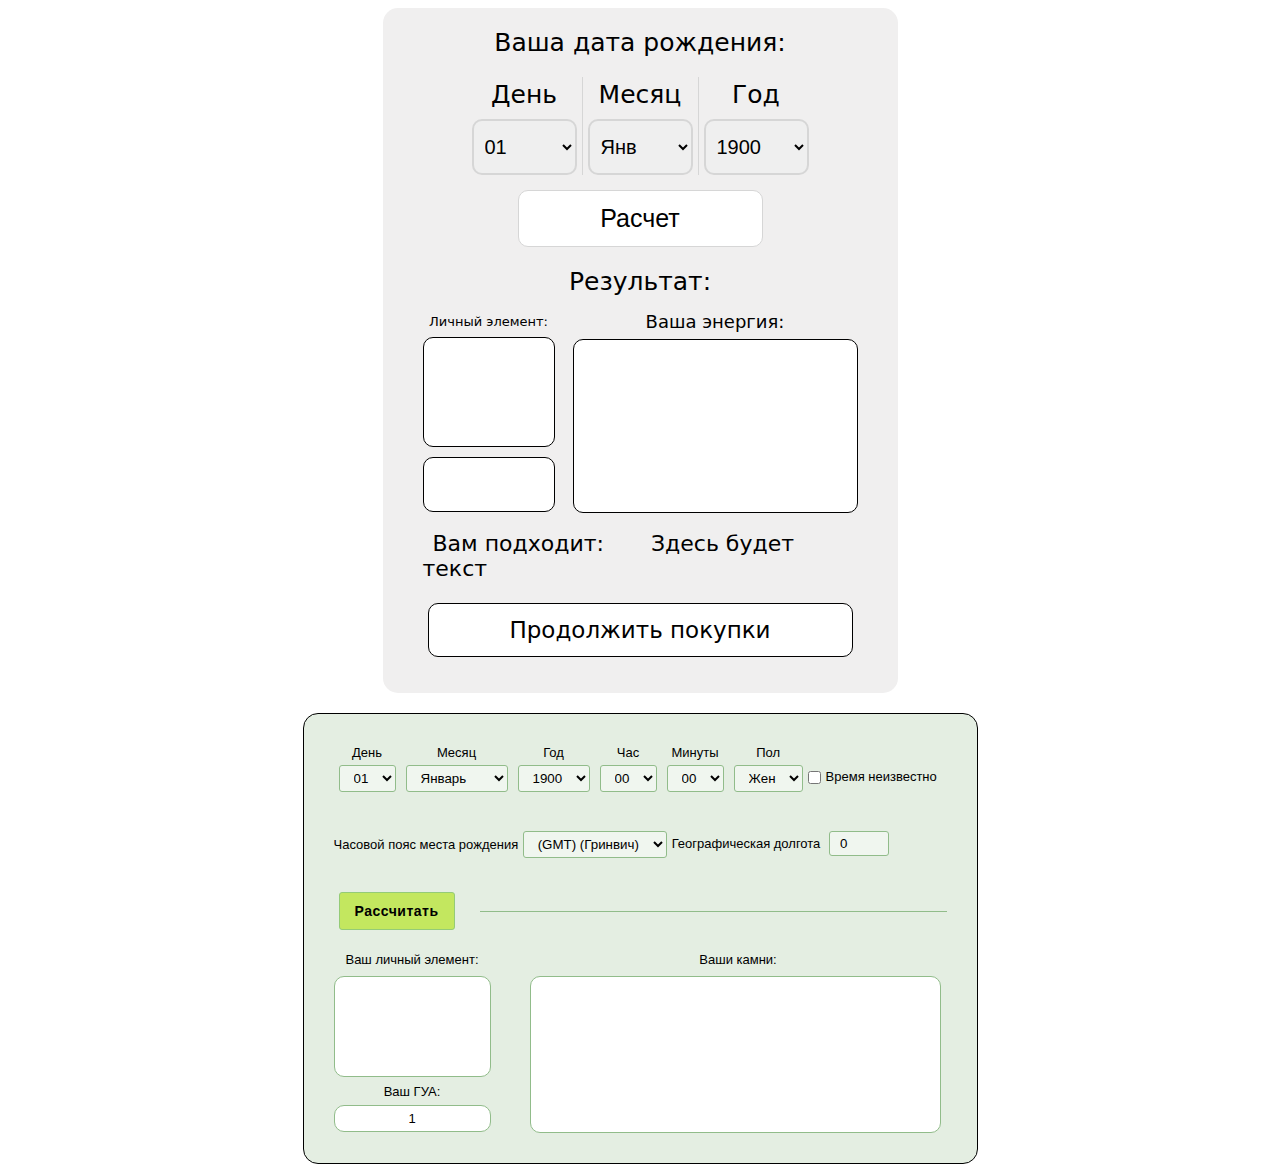
<file: index.html>
<!DOCTYPE html>
<html lang="ru">

<head>
    <meta charset="UTF-8">
    <meta name="viewport" content="width=device-width, initial-scale=1.0">
    <title>Calculator</title>
    <link rel="stylesheet" href="./assets/style/calc(1.0).css">
    <link rel="stylesheet" href="./assets/style/calc(2.0).css">
</head>

<body>
    <div class="first-calc">
        <div class="calc" style="">
            <form class="calc__form" >
                <div class="calc__figs calc__figs-birth" >
                    <span class="calc__figs-birth-item">Ваша дата рождения:</span>
                </div>

                <div class="calc-date__block">
    
                    <span class="calc-date_day calc-date__item" style="padding-right:5px; ">
                        <p class="calc-date_day__text calc-date__text">День</p>
                        <select class="calc-date_day__select calc-date__select" name="nyat">
                            <option selected="selected" value="1">01</option>
                            <option value="2">02</option>
                            <option value="3">03</option>
                            <option value="4">04</option>
                            <option value="5">05</option>
                            <option value="6">06</option>
                            <option value="7">07</option>
                            <option value="8">08</option>
                            <option value="9">09</option>
                            <option value="10">10</option>
                            <option value="11">11</option>
                            <option value="12">12</option>
                            <option value="13">13</option>
                            <option value="14">14</option>
                            <option value="15">15</option>
                            <option value="16">16</option>
                            <option value="17">17</option>
                            <option value="18">18</option>
                            <option value="19">19</option>
                            <option value="20">20</option>
                            <option value="21">21</option>
                            <option value="22">22</option>
                            <option value="23">23</option>
                            <option value="24">24</option>
                            <option value="25">25</option>
                            <option value="26">26</option>
                            <option value="27">27</option>
                            <option value="28">28</option>
                            <option value="29">29</option>
                            <option value="30">30</option>
                            <option value="31">31</option>
                        </select>
                    </span>
    
                    <span class="calc-date_month calc-date__item" style="padding: 0 5px;border-left: 1px solid  #d6d6d6;border-right: 1px solid  #d6d6d6; ">
                        <p class="calc-date_month__text calc-date__text">Месяц</p>
                        <select class="calc-date_month__select calc-date__select" name="nyuet">
                            <option selected="selected" value="1">Янв</option>
                            <option value="2">Фев</option>
                            <option value="3">Мар</option>
                            <option value="4">Апр</option>
                            <option value="5">Май</option>
                            <option value="6">Июн</option>
                            <option value="7">Июл</option>
                            <option value="8">Авг</option>
                            <option value="9">Сен</option>
                            <option value="10">Окт</option>
                            <option value="11">Ноя</option>
                            <option value="12">Дек</option>
                        </select>
                    </span>
    
                    <span class="calc-date_year calc-date__item" style="padding-left:5px;">
                        <p class="calc-date_year__text calc-date__text">Год</p>
                        <select class="calc-date_year__select calc-date__select" name="nnin" >
                            <option value="1900" selected="selected">1900</option>
                            <option value="1901">1901</option>
                            <option value="1902">1902</option>
                            <option value="1903">1903</option>
                            <option value="1904">1904</option>
                            <option value="1905">1905</option>
                            <option value="1906">1906</option>
                            <option value="1907">1907</option>
                            <option value="1908">1908</option>
                            <option value="1909">1909</option>
                            <option value="1910">1910</option>
                            <option value="1911">1911</option>
                            <option value="1912">1912</option>
                            <option value="1913">1913</option>
                            <option value="1914">1914</option>
                            <option value="1915">1915</option>
                            <option value="1916">1916</option>
                            <option value="1917">1917</option>
                            <option value="1918">1918</option>
                            <option value="1919">1919</option>
                            <option value="1920">1920</option>
                            <option value="1921">1921</option>
                            <option value="1922">1922</option>
                            <option value="1923">1923</option>
                            <option value="1924">1924</option>
                            <option value="1925">1925</option>
                            <option value="1926">1926</option>
                            <option value="1927">1927</option>
                            <option value="1928">1928</option>
                            <option value="1929">1929</option>
                            <option value="1930">1930</option>
                            <option value="1931">1931</option>
                            <option value="1932">1932</option>
                            <option value="1933">1933</option>
                            <option value="1934">1934</option>
                            <option value="1935">1935</option>
                            <option value="1936">1936</option>
                            <option value="1937">1937</option>
                            <option value="1938">1938</option>
                            <option value="1939">1939</option>
                            <option value="1940">1940</option>
                            <option value="1941">1941</option>
                            <option value="1942">1942</option>
                            <option value="1943">1943</option>
                            <option value="1944">1944</option>
                            <option value="1945">1945</option>
                            <option value="1946">1946</option>
                            <option value="1947">1947</option>
                            <option value="1948">1948</option>
                            <option value="1949">1949</option>
                            <option value="1950">1950</option>
                            <option value="1951">1951</option>
                            <option value="1952">1952</option>
                            <option value="1953">1953</option>
                            <option value="1954">1954</option>
                            <option value="1955">1955</option>
                            <option value="1956">1956</option>
                            <option value="1957">1957</option>
                            <option value="1958">1958</option>
                            <option value="1959">1959</option>
                            <option value="1960">1960</option>
                            <option value="1961">1961</option>
                            <option value="1962">1962</option>
                            <option value="1963">1963</option>
                            <option value="1964">1964</option>
                            <option value="1965">1965</option>
                            <option value="1966">1966</option>
                            <option value="1967">1967</option>
                            <option value="1968">1968</option>
                            <option value="1969">1969</option>
                            <option value="1970">1970</option>
                            <option value="1971">1971</option>
                            <option value="1972">1972</option>
                            <option value="1973">1973</option>
                            <option value="1974">1974</option>
                            <option value="1975">1975</option>
                            <option value="1976">1976</option>
                            <option value="1977">1977</option>
                            <option value="1978">1978</option>
                            <option value="1979">1979</option>
                            <option value="1980">1980</option>
                            <option value="1981">1981</option>
                            <option value="1982">1982</option>
                            <option value="1983">1983</option>
                            <option value="1984">1984</option>
                            <option value="1985">1985</option>
                            <option value="1986">1986</option>
                            <option value="1987">1987</option>
                            <option value="1988">1988</option>
                            <option value="1989">1989</option>
                            <option value="1990">1990</option>
                            <option value="1991">1991</option>
                            <option value="1992">1992</option>
                            <option value="1993">1993</option>
                            <option value="1994">1994</option>
                            <option value="1995">1995</option>
                            <option value="1996">1996</option>
                            <option value="1997">1997</option>
                            <option value="1998">1998</option>
                            <option value="1999">1999</option>
                            <option value="2000">2000</option>
                            <option value="2001">2001</option>
                            <option value="2002">2002</option>
                            <option value="2003">2003</option>
                            <option value="2004">2004</option>
                            <option value="2005">2005</option>
                            <option value="2006">2006</option>
                            <option value="2007">2007</option>
                            <option value="2008">2008</option>
                            <option value="2009">2009</option>
                            <option value="2010">2010</option>
                            <option value="2011">2011</option>
                            <option value="2012">2012</option>
                            <option value="2013">2013</option>
                            <option value="2014">2014</option>
                            <option value="2015">2015</option>
                            <option value="2016">2016</option>
                            <option value="2017">2017</option>
                            <option value="2018">2018</option>
                            <option value="2019">2019</option>
                            <option value="2020">2020</option>
                            <option value="2021">2021</option>
                            <option value="2022">2022</option>
                            <option value="2023">2023</option>
                            <option value="2024">2024</option>
                            <option value="2025">2025</option>
                            <option value="2026">2026</option>
                            <option value="2027">2027</option>
                            <option value="2028">2028</option>
                            <option value="2029">2029</option>
                            <option value="2030">2030</option>
                            <option value="2031">2031</option>
                            <option value="2032">2032</option>
                            <option value="2033">2033</option>
                            <option value="2034">2034</option>
                            <option value="2035">2035</option>
                            <option value="2036">2036</option>
                            <option value="2037">2037</option>
                            <option value="2038">2038</option>
                            <option value="2039">2039</option>
                            <option value="2040">2040</option>
                            <option value="2041">2041</option>
                            <option value="2042">2042</option>
                            <option value="2043">2043</option>
                            <option value="2044">2044</option>
                            <option value="2045">2045</option>
                            <option value="2046">2046</option>
                            <option value="2047">2047</option>
                            <option value="2048">2048</option>
                            <option value="2049">2049</option>
                            <option value="2050">2050</option>
                        </select>
                    </span>
    
                </div>
    
                <div class="calc-btn__block">
                    <input class="calc-btn__item" type="button" value="Расчет"  onclick="compute1(this.form)">
                </div>
    
                <div class="calc__figs calc__figs-result ">
                    <span class="calc__figs-result-item">Результат:</span>
                </div>
    
                <div class="calc-result__block">
    
                    <div class="calc-result__subBlock calc-result__subBlock--left">
    
                        <div class="calc__subBlock-figs">
                            <span class="calc__subBlock-figs-item calc__subBlock-figs--elem-item">Личный элемент:</span>
                        </div>
    
                        <div class="calc__symbol-result__block"
                            style="">
                            <span id="myElemSym1" class="calc__symbol-result__item"></span>
                        </div>
    
                        <div class="calc__name-result__block">
                            <span class="calc__name-result__item" id="myElemName1"></span>
                        </div>
    
                    </div>
    
                    <div class="calc-result__subBlock calc-result__subBlock--right">
    
                        <div class="calc__subBlock-figs">
                            <span class="calc__subBlock-figs-item">Ваша энергия:</span>
                        </div>
    
                        <div class="calc__energy-result__block" id="myEnergySym1" style="">
    
                        </div>
    
                    </div>
    
                </div>
    
                <div class="suits-you__block">
                    <span class="suits-you__text">Вам подходит:</span>
                    <span class="suits-you__result">Здесь будет текст</span>
                </div>
    
                <div class="">
                    <a href="#" class="continue-shop__btn calc-btn">Продолжить покупки</a>
                </div>
    
                
    
            </form>
        </div>

    </div>
    <div class="second-calc" style="margin-top: 20px;">
        <div class="calc calc2">
            <form class="calc-form">
                <div class="calc-setdata__block">
    
                    <div class="calc-date__block calc__block">
    
                        <div class="calc-date_day calc-date__item">
                            <span class="calc-date__text calc-date_day__text ">День</span>
                            <select class="calc-date_day__select calc-date__select" name="nyat">
                                <option selected="selected" value="1">01</option>
                                <option value="2">02</option>
                                <option value="3">03</option>
                                <option value="4">04</option>
                                <option value="5">05</option>
                                <option value="6">06</option>
                                <option value="7">07</option>
                                <option value="8">08</option>
                                <option value="9">09</option>
                                <option value="10">10</option>
                                <option value="11">11</option>
                                <option value="12">12</option>
                                <option value="13">13</option>
                                <option value="14">14</option>
                                <option value="15">15</option>
                                <option value="16">16</option>
                                <option value="17">17</option>
                                <option value="18">18</option>
                                <option value="19">19</option>
                                <option value="20">20</option>
                                <option value="21">21</option>
                                <option value="22">22</option>
                                <option value="23">23</option>
                                <option value="24">24</option>
                                <option value="25">25</option>
                                <option value="26">26</option>
                                <option value="27">27</option>
                                <option value="28">28</option>
                                <option value="29">29</option>
                                <option value="30">30</option>
                                <option value="31">31</option>
                            </select>
                        </div>
    
                        <div class="calc-date__item">
                            <span class="calc-date__text">Месяц</span>
                            <select class="calc-date_month__select calc-date__select" name="nyuet">
                                <option selected="selected" value="1">Январь</option>
                                <option value="2">Февраль</option>
                                <option value="3">Март</option>
                                <option value="4">Апрель</option>
                                <option value="5">Май</option>
                                <option value="6">Июнь</option>
                                <option value="7">Июль</option>
                                <option value="8">Август</option>
                                <option value="9">Сентябрь</option>
                                <option value="10">Октябрь</option>
                                <option value="11">Ноябрь</option>
                                <option value="12">Декабрь</option>
                            </select>
                        </div>
    
                        <div class="calc-date__item">
                            <span class="calc-date__text">Год</span>
                            <select class="calc-date_year__select calc-date__select" name="nnin">
                                <option value="1900" selected="selected">1900</option>
                                <option value="1901">1901</option>
                                <option value="1902">1902</option>
                                <option value="1903">1903</option>
                                <option value="1904">1904</option>
                                <option value="1905">1905</option>
                                <option value="1906">1906</option>
                                <option value="1907">1907</option>
                                <option value="1908">1908</option>
                                <option value="1909">1909</option>
                                <option value="1910">1910</option>
                                <option value="1911">1911</option>
                                <option value="1912">1912</option>
                                <option value="1913">1913</option>
                                <option value="1914">1914</option>
                                <option value="1915">1915</option>
                                <option value="1916">1916</option>
                                <option value="1917">1917</option>
                                <option value="1918">1918</option>
                                <option value="1919">1919</option>
                                <option value="1920">1920</option>
                                <option value="1921">1921</option>
                                <option value="1922">1922</option>
                                <option value="1923">1923</option>
                                <option value="1924">1924</option>
                                <option value="1925">1925</option>
                                <option value="1926">1926</option>
                                <option value="1927">1927</option>
                                <option value="1928">1928</option>
                                <option value="1929">1929</option>
                                <option value="1930">1930</option>
                                <option value="1931">1931</option>
                                <option value="1932">1932</option>
                                <option value="1933">1933</option>
                                <option value="1934">1934</option>
                                <option value="1935">1935</option>
                                <option value="1936">1936</option>
                                <option value="1937">1937</option>
                                <option value="1938">1938</option>
                                <option value="1939">1939</option>
                                <option value="1940">1940</option>
                                <option value="1941">1941</option>
                                <option value="1942">1942</option>
                                <option value="1943">1943</option>
                                <option value="1944">1944</option>
                                <option value="1945">1945</option>
                                <option value="1946">1946</option>
                                <option value="1947">1947</option>
                                <option value="1948">1948</option>
                                <option value="1949">1949</option>
                                <option value="1950">1950</option>
                                <option value="1951">1951</option>
                                <option value="1952">1952</option>
                                <option value="1953">1953</option>
                                <option value="1954">1954</option>
                                <option value="1955">1955</option>
                                <option value="1956">1956</option>
                                <option value="1957">1957</option>
                                <option value="1958">1958</option>
                                <option value="1959">1959</option>
                                <option value="1960">1960</option>
                                <option value="1961">1961</option>
                                <option value="1962">1962</option>
                                <option value="1963">1963</option>
                                <option value="1964">1964</option>
                                <option value="1965">1965</option>
                                <option value="1966">1966</option>
                                <option value="1967">1967</option>
                                <option value="1968">1968</option>
                                <option value="1969">1969</option>
                                <option value="1970">1970</option>
                                <option value="1971">1971</option>
                                <option value="1972">1972</option>
                                <option value="1973">1973</option>
                                <option value="1974">1974</option>
                                <option value="1975">1975</option>
                                <option value="1976">1976</option>
                                <option value="1977">1977</option>
                                <option value="1978">1978</option>
                                <option value="1979">1979</option>
                                <option value="1980">1980</option>
                                <option value="1981">1981</option>
                                <option value="1982">1982</option>
                                <option value="1983">1983</option>
                                <option value="1984">1984</option>
                                <option value="1985">1985</option>
                                <option value="1986">1986</option>
                                <option value="1987">1987</option>
                                <option value="1988">1988</option>
                                <option value="1989">1989</option>
                                <option value="1990">1990</option>
                                <option value="1991">1991</option>
                                <option value="1992">1992</option>
                                <option value="1993">1993</option>
                                <option value="1994">1994</option>
                                <option value="1995">1995</option>
                                <option value="1996">1996</option>
                                <option value="1997">1997</option>
                                <option value="1998">1998</option>
                                <option value="1999">1999</option>
                                <option value="2000">2000</option>
                                <option value="2001">2001</option>
                                <option value="2002">2002</option>
                                <option value="2003">2003</option>
                                <option value="2004">2004</option>
                                <option value="2005">2005</option>
                                <option value="2006">2006</option>
                                <option value="2007">2007</option>
                                <option value="2008">2008</option>
                                <option value="2009">2009</option>
                                <option value="2010">2010</option>
                                <option value="2011">2011</option>
                                <option value="2012">2012</option>
                                <option value="2013">2013</option>
                                <option value="2014">2014</option>
                                <option value="2015">2015</option>
                                <option value="2016">2016</option>
                                <option value="2017">2017</option>
                                <option value="2018">2018</option>
                                <option value="2019">2019</option>
                                <option value="2020">2020</option>
                                <option value="2021">2021</option>
                                <option value="2022">2022</option>
                                <option value="2023">2023</option>
                                <option value="2024">2024</option>
                                <option value="2025">2025</option>
                                <option value="2026">2026</option>
                                <option value="2027">2027</option>
                                <option value="2028">2028</option>
                                <option value="2029">2029</option>
                                <option value="2030">2030</option>
                                <option value="2031">2031</option>
                                <option value="2032">2032</option>
                                <option value="2033">2033</option>
                                <option value="2034">2034</option>
                                <option value="2035">2035</option>
                                <option value="2036">2036</option>
                                <option value="2037">2037</option>
                                <option value="2038">2038</option>
                                <option value="2039">2039</option>
                                <option value="2040">2040</option>
                                <option value="2041">2041</option>
                                <option value="2042">2042</option>
                                <option value="2043">2043</option>
                                <option value="2044">2044</option>
                                <option value="2045">2045</option>
                                <option value="2046">2046</option>
                                <option value="2047">2047</option>
                                <option value="2048">2048</option>
                                <option value="2049">2049</option>
                                <option value="2050">2050</option>
                            </select>
                        </div>
    
                        <div class="calc-date__item">
                            <span class="calc-date__text">Час</span>
                            <select class="calc-date_hour__select calc-date__select" name="nsee">
                                <option selected="selected" value="0">00</option>
                                <option value="1">01</option>
                                <option value="2">02</option>
                                <option value="3">03</option>
                                <option value="4">04</option>
                                <option value="5">05</option>
                                <option value="6">06</option>
                                <option value="7">07</option>
                                <option value="8">08</option>
                                <option value="9">09</option>
                                <option value="10">10</option>
                                <option value="11">11</option>
                                <option value="12">12</option>
                                <option value="13">13</option>
                                <option value="14">14</option>
                                <option value="15">15</option>
                                <option value="16">16</option>
                                <option value="17">17</option>
                                <option value="18">18</option>
                                <option value="19">19</option>
                                <option value="20">20</option>
                                <option value="21">21</option>
                                <option value="22">22</option>
                                <option value="23">23</option>
                            </select>
                        </div>
    
                        <div class="calc-date__item">
                            <span class="calc-date__text calc-date_min__text">Минуты</span>
                            <select name="nfen" class="calc-date_min__select calc-date__select">
                                <option selected="selected" value="0">00</option>
                                <option value="1">01</option>
                                <option value="2">02</option>
                                <option value="3">03</option>
                                <option value="4">04</option>
                                <option value="5">05</option>
                                <option value="6">06</option>
                                <option value="7">07</option>
                                <option value="8">08</option>
                                <option value="9">09</option>
                                <option value="10">10</option>
                                <option value="11">11</option>
                                <option value="12">12</option>
                                <option value="13">13</option>
                                <option value="14">14</option>
                                <option value="15">15</option>
                                <option value="16">16</option>
                                <option value="17">17</option>
                                <option value="18">18</option>
                                <option value="19">19</option>
                                <option value="20">20</option>
                                <option value="21">21</option>
                                <option value="22">22</option>
                                <option value="23">23</option>
                                <option value="24">24</option>
                                <option value="25">25</option>
                                <option value="26">26</option>
                                <option value="27">27</option>
                                <option value="28">28</option>
                                <option value="29">29</option>
                                <option value="30">30</option>
                                <option value="31">31</option>
                                <option value="32">32</option>
                                <option value="33">33</option>
                                <option value="34">34</option>
                                <option value="35">35</option>
                                <option value="36">36</option>
                                <option value="37">37</option>
                                <option value="38">38</option>
                                <option value="39">39</option>
                                <option value="40">40</option>
                                <option value="41">41</option>
                                <option value="42">42</option>
                                <option value="43">43</option>
                                <option value="44">44</option>
                                <option value="45">45</option>
                                <option value="46">46</option>
                                <option value="47">47</option>
                                <option value="48">48</option>
                                <option value="49">49</option>
                                <option value="50">50</option>
                                <option value="51">51</option>
                                <option value="52">52</option>
                                <option value="53">53</option>
                                <option value="54">54</option>
                                <option value="55">55</option>
                                <option value="56">56</option>
                                <option value="57">57</option>
                                <option value="58">58</option>
                                <option value="59">59</option>
                            </select>
                        </div>
    
                        <div class="calc-date__item">
                            <span class="calc-date__text">Пол</span>
                            <select class="calc-date_sex__select calc-date__select" name="BBB">
                                <option selected="selected" value="-1">Жен</option>
                                <option value="1">Муж</option>
                            </select>
                        </div>
    
                        <div class="calc-date__item calc-date__item-undef calc-date__item--row">
                            <input class="calc-date__input-undef" type="checkbox" id="fluency">
                            <span class="calc-date__text calc-date__text-undef">Время неизвестно</span>
                        </div>
    
                    </div>
    
                    <div class="calc-date__block calc__block calc-geograf__block">
    
                        <div class="calc-date__subblock">
                            <span class="calc-geograf__text">Часовой пояс места рождения</span>
                            <select class="calc-date_belt__select calc-date__select" name="ITZ">
                                <option selected="selected" value="0">(GMT) (Гринвич)</option>
                                <option value="1">(GMT + 1:00)</option>
                                <option value="2">(GMT + 2:00)</option>
                                <option value="3">(GMT + 3:00)</option>
                                <option value="3.5">(GMT + 3:30)</option>
                                <option value="4">(GMT + 4:00)</option>
                                <option value="4.5">(GMT + 4:30)</option>
                                <option value="5">(GMT + 5:00)</option>
                                <option value="5.5">(GMT + 5:30)</option>
                                <option value="6">(GMT + 6:00)</option>
                                <option value="6.5">(GMT + 6:30)</option>
                                <option value="7">(GMT + 7:00)</option>
                                <option value="8">(GMT + 8:00)</option>
                                <option value="9">(GMT + 9:00)</option>
                                <option value="9.5">(GMT + 9:30)</option>
                                <option value="10">(GMT + 10:00)</option>
                                <option value="10.5">(GMT + 10:30)</option>
                                <option value="11">(GMT + 11:00)</option>
                                <option value="11.5">(GMT + 11:30)</option>
                                <option value="12">(GMT + 12:00)</option>
                                <option value="13">(GMT + 13:00)</option>
                                <option value="-1">(GMT - 1:00)</option>
                                <option value="-2">(GMT - 2:00)</option>
                                <option value="-3">(GMT - 3:00)</option>
                                <option value="-3.5">(GMT - 3:30)</option>
                                <option value="-4">(GMT - 4:00)</option>
                                <option value="-5">(GMT - 5:00)</option>
                                <option value="-6">(GMT - 6:00)</option>
                                <option value="-7">(GMT - 7:00)</option>
                                <option value="-8">(GMT - 8:00)</option>
                                <option value="-8.5">(GMT - 8:30)</option>
                                <option value="-9">(GMT - 9:00)</option>
                                <option value="-9.5">(GMT - 9:30)</option>
                                <option value="-10">(GMT - 10:00)</option>
                                <option value="-11">(GMT - 11:00)</option>
                                <option value="-12">(GMT - 12:00)</option>
                            </select>
                        </div>
    
                        <div class="calc-date__subblock">
                            <span class="calc-geograf__text">Географическая долгота </span>
                            <input name="longi" class="calc-date__input" max="180" min="0" value="0" size="3" type="number">
                        </div>
    
                    </div>
    
                    <div class="calc-btn__block calc__block">
    
                        <div class="calc-btn_style-line__block calc-btn_style-line__block--left">
                            <hr class="calc-btn_style-line">
                        </div>
    
                        <input type="button" value="Рассчитать" class="calc-btn__item">
    
                        <div class="calc-btn_style-line__block">
                            <hr class="calc-btn_style-line">
                        </div>
    
                    </div>
    
                </div>
    
                <div class="calc-result__block">
    
                    <div class="calc-result__subBlock calc-result__subBlock--left">
    
                        <div class="calc__subBlock-figs">
                            <span class="calc__subBlock-figs-item calc__subBlock-figs--elem-item">Ваш личный элемент:</span>
                        </div>
    
                        <div class="calc__elem-result__block">
    
                            <div class="calc__symbol-result__block">
                                <span id="myElemSym" class="calc__symbol-result__item"></span>
                            </div>
    
                            <div class="calc__name-result__block">
                                <span class="calc__name-result__item" id="myElemName"></span>
                            </div>
    
                        </div>
    
    
                        <div class="calc__subBlock-figs--gua calc__subBlock-figs">
                            <span class="calc__subBlock-figs-item calc__subBlock-figs--gua-item">Ваш ГУА:</span>
                        </div>
    
                        <div class="calc__gua-result__block">
                            <span id="myGuaNum" class="calc__gua-result__item">1</span>
                        </div>
    
                    </div>
    
                    <div class="calc-result__subBlock calc-result__subBlock--right">
                        <div class="calc__subBlock-figs--stones calc__subBlock-figs">
                            <span class="calc__subBlock-figs-item">Ваши камни:</span>
                        </div>
    
                        <div class="calc__stones-result__block">
                            <ul class="calc__stones-result__list">
    
    
                            </ul>
                        </div>
                    </div>
    
    
    
                </div>
            </form>
        </div>
    </div>

    <script src = "./assets/script/calc.js"></script>
    <script src = "./assets/script/calc2.js"></script>
</body>

</html>
</file>
<file: assets/style/calc(1.0).css>
.first-calc *,
.first-calc *::after,
.first-calc *::before {
  -webkit-box-sizing: border-box;
          box-sizing: border-box;
}

.first-calc .calc {
  width: 515px;
  height: 685px;
  background-color: #f0efef;
  margin: 0 auto;
  border-radius: 15px;
  font-family: system-ui;
}

.first-calc .calc__form {
  padding: 20px 40px 40px 40px;
}

.first-calc .calc__figs {
  text-align: center;
}

.first-calc .calc__figs-result {
  margin-top: 20px;
}

.first-calc .calc__figs-birth-item {
  font-size: 25px;
}

.first-calc .calc__figs-result-item {
  font-size: 25px;
}

.first-calc .calc-date__block {
  display: -webkit-box;
  display: -ms-flexbox;
  display: flex;
  -webkit-box-align: center;
      -ms-flex-align: center;
          align-items: center;
  -webkit-box-orient: horizontal;
  -webkit-box-direction: normal;
      -ms-flex-direction: row;
          flex-direction: row;
  -webkit-box-pack: center;
      -ms-flex-pack: center;
          justify-content: center;
  margin-top: 20px;
}

.first-calc .calc-date__text {
  font-size: 25px;
  text-align: center;
  margin-top: 3px;
  margin-bottom: 10px;
}

.first-calc .calc-date__select {
  border-width: 2px;
  border-radius: 10px;
  border-color: #d6d6d6;
  width: 105px;
  padding: 14px 7px;
  font-size: 20px;
}

.first-calc .calc-result__block {
  margin-top: 15px;
  display: -webkit-box;
  display: -ms-flexbox;
  display: flex;
  -webkit-box-orient: horizontal;
  -webkit-box-direction: normal;
      -ms-flex-direction: row;
          flex-direction: row;
  -webkit-box-pack: justify;
      -ms-flex-pack: justify;
          justify-content: space-between;
  height: 205px;
}

.first-calc .calc__subBlock-figs {
  text-align: center;
}

.first-calc .calc__subBlock-figs-item {
  font-size: 18px;
}

.first-calc .calc__subBlock-figs--elem-item {
  font-size: 13px;
}

.first-calc .calc__symbol-result__block {
  height: 110px;
  margin-top: 7px;
  text-align: center;
  padding: 5px;
  font-size: 100px;
  background-color: #ffffff;
  border: 1px solid;
  border-radius: 10px;
  width: 132px;
  display: -webkit-box;
  display: -ms-flexbox;
  display: flex;
  -webkit-box-align: center;
      -ms-flex-align: center;
          align-items: center;
  -webkit-box-pack: center;
      -ms-flex-pack: center;
          justify-content: center;
}

.first-calc .calc__symbol-result__item {
  font-size: 75px;
}

.first-calc .calc__name-result__block {
  height: 55px;
  margin-top: 10px;
  text-align: center;
  background-color: #ffffff;
  border: 1px solid;
  border-radius: 10px;
  width: 132px;
  padding: 5px;
}

.first-calc .calc__name-result__item {
  font-weight: 700;
  white-space: normal;
}

.first-calc .calc__energy-result__block {
  display: -webkit-box;
  display: -ms-flexbox;
  display: flex;
  text-align: center;
  padding: 20px;
  font-size: 100px;
  background-color: #ffffff;
  border: 1px solid;
  border-radius: 10px;
  width: 285px;
  height: 85%;
  -webkit-box-align: center;
      -ms-flex-align: center;
          align-items: center;
  -webkit-box-pack: center;
      -ms-flex-pack: center;
          justify-content: center;
  margin-top: 7px;
}

.first-calc .calc-btn__block {
  margin-top: 15px;
  text-align: center;
}

.first-calc .calc-btn__item {
  border-width: 2px;
  border-radius: 10px;
  font-size: 25px;
  margin: 0 auto;
  text-align: center;
  width: 245px;
  padding: 13px 5px;
  border: 1px solid;
  border-color: #d6d6d6;
  background-color: #ffffff;
  outline: none;
}

.first-calc .suits-you__block {
  font-size: 22px;
  margin-top: 15px;
}

.first-calc .suits-you__text {
  margin-left: 10px;
}

.first-calc .suits-you__result {
  margin-left: 40px;
}

.first-calc .continue-shop__btn {
  margin: 22px 5px 0 5px;
  border: 1px solid;
  border-radius: 10px;
  text-align: center;
  display: block;
  padding: 13px 10px;
  font-size: 23px;
  text-decoration: none;
  color: black;
  background-color: #ffffff;
}

@media (max-width: 545px) {
  .first-calc .calc {
    width: 310px;
    height: 580px;
  }
  .first-calc .calc__form {
    padding: 20px 20px 20px 20px;
  }
  .first-calc .calc__figs-birth-item {
    font-size: 15px;
  }
  .first-calc .calc-date__text {
    font-size: 15px;
  }
  .first-calc .calc-date__select {
    width: 66px;
    padding: 10px 5px;
    font-size: 13px;
  }
  .first-calc .calc__name-result__item {
    font-size: 12px;
  }
  .first-calc .calc__name-result__block {
    width: 85px;
  }
  .first-calc .calc-btn__item {
    font-size: 13px;
    width: 150px;
    padding: 10px 5px;
  }
  .first-calc .calc__figs-result-item {
    font-size: 15px;
  }
  .first-calc .calc__subBlock-figs-item {
    font-size: 10px;
  }
  .first-calc .calc__energy-result__block {
    width: 160px;
    height: 73%;
  }
  .first-calc .suits-you__block {
    font-size: 13px;
  }
  .first-calc .calc__symbol-result__item {
    font-size: 50px;
  }
  .first-calc .calc__symbol-result__block {
    height: 85px;
    width: 85px;
  }
  .first-calc .continue-shop__btn {
    font-size: 15px;
  }
}
/*# sourceMappingURL=calc(1.0).css.map */
</file>
<file: assets/style/calc(2.0).css>
@charset "UTF-8";
.second-calc {
  /* Это *оболочка калькулятора, задавайте ей стили для изменения размера */
}

.second-calc .calc,
.second-calc .calc *,
.second-calc .calc *::after,
.second-calc .calc *::before {
  -webkit-box-sizing: border-box;
  box-sizing: border-box;
}

.second-calc .calc {
  font-family: Tahoma, Geneva, sans-serif;
  max-width: 675px;
  background-color: #E4EEE2;
  padding: 24px 30px 30px 30px;
  border-color: #000000;
  border-width: 1px;
  border-style: solid;
  border-radius: 15px;
  margin: 0 auto;
}

.second-calc .calc-geograf__text {
  font-size: 13px;
}

.second-calc .calc-date_belt__select {
  margin: 5px;
  margin-left: 0;
}

.second-calc .calc-date__block {
  display: -webkit-box;
  display: -ms-flexbox;
  display: flex;
  -webkit-box-orient: horizontal;
  -webkit-box-direction: normal;
  -ms-flex-direction: row;
  flex-direction: row;
  -ms-flex-wrap: wrap;
  flex-wrap: wrap;
}

.second-calc .calc-geograf__block {
  margin-top: 32px;
}

.second-calc .calc-btn__block {
  margin-top: 24px;
  display: -webkit-box;
  display: -ms-flexbox;
  display: flex;
  -webkit-box-orient: horizontal;
  -webkit-box-direction: normal;
  -ms-flex-direction: row;
  flex-direction: row;
  -webkit-box-align: center;
  -ms-flex-align: center;
  align-items: center;
}

.second-calc .calc-result__block {
  display: -webkit-box;
  display: -ms-flexbox;
  display: flex;
  -webkit-box-orient: horizontal;
  -webkit-box-direction: normal;
  -ms-flex-direction: row;
  flex-direction: row;
  -webkit-box-pack: justify;
  -ms-flex-pack: justify;
  justify-content: space-between;
  margin-top: 15px;
}

.second-calc .calc__elem-result__block {
  width: 157px;
  height: 101px;
  background-color: #ffffff;
  border: 1px solid #91BC8A;
  margin-top: 8px;
  border-radius: 10px;
}

.second-calc .calc-date__item {
  margin: 2px 5px;
  display: -webkit-box;
  display: -ms-flexbox;
  display: flex;
  -webkit-box-orient: vertical;
  -webkit-box-direction: normal;
  -ms-flex-direction: column;
  flex-direction: column;
  -webkit-box-align: center;
  -ms-flex-align: center;
  align-items: center;
  -webkit-box-pack: center;
  -ms-flex-pack: center;
  justify-content: center;
  text-align: center;
}

.second-calc .calc-date__item-undef {
  -webkit-box-align: end;
  -ms-flex-align: end;
  align-items: flex-end;
  padding-bottom: 10px;
  margin: 0;
}

.second-calc .calc-date__input-undef {
  margin: 0;
}

.second-calc .calc-date__item--row {
  -webkit-box-orient: horizontal;
  -webkit-box-direction: normal;
  -ms-flex-direction: row;
  flex-direction: row;
}

.second-calc .calc-date__text {
  margin: 5px 10px;
  font-family: Tahoma, Geneva, sans-serif;
  font-style: normal;
  font-weight: normal;
  font-size: 13px;
}

.second-calc .calc-date_min__text {
  margin: 5px;
}

.second-calc .calc-date__text-undef {
  margin: 0;
  margin-left: 5px;
}

.second-calc .calc-date__select,
.second-calc .calc-date__input {
  background-color: #F0F6EF;
  padding: 4px 10px;
  border: 1px solid #91BC8A;
  border-radius: 3px;
}

.second-calc .calc-date__input {
  width: 60px;
  margin: 5px;
}

.second-calc .calc__subBlock-figs {
  text-align: center;
}

.second-calc .calc__symbol-result__block {
  width: 100%;
  height: 70%;
  display: -webkit-box;
  display: -ms-flexbox;
  display: flex;
  -webkit-box-align: center;
  -ms-flex-align: center;
  align-items: center;
  -webkit-box-pack: center;
  -ms-flex-pack: center;
  justify-content: center;
  font-size: 55px;
  padding: 5px;
  position: relative;
}

.second-calc .calc__name-result__block {
  padding: 1px;
  width: 100%;
  height: 30%;
  text-align: center;
  font-size: 13px;
}

.second-calc .calc__subBlock-figs--gua {
  margin-top: 5px;
}

.second-calc .calc__gua-result__block {
  width: 157px;
  background-color: #ffffff;
  border: 1px solid #91BC8A;
  border-radius: 10px;
  display: -webkit-box;
  display: -ms-flexbox;
  display: flex;
  -webkit-box-align: center;
  -ms-flex-align: center;
  align-items: center;
  -webkit-box-pack: center;
  -ms-flex-pack: center;
  justify-content: center;
  padding: 5px;
  margin-top: 5px;
  height: 27px;
}

.second-calc .calc__gua-result__item {
  font-size: 13px;
}

.second-calc .calc-btn__item {
  font-family: tahoma, arial, helvetica, sans-serif;
  font-size: 14px;
  font-weight: bold;
  color: #000000;
  padding: 10px 15px;
  border: 1px solid #94cb77;
  border-radius: 3px;
  background-color: #c3e75f;
  margin: 5px;
  text-decoration: none;
  letter-spacing: 0.5px;
}

.second-calc .calc-btn_style-line__block {
  width: 100%;
  margin-left: 20px;
}

.second-calc .calc-btn_style-line {
  border: 0;
  border-bottom: 1px solid #91BC8A;
}

.second-calc .calc__stones-result {
  display: -webkit-box;
  display: -ms-flexbox;
  display: flex;
  -webkit-box-orient: vertical;
  -webkit-box-direction: normal;
  -ms-flex-direction: column;
  flex-direction: column;
  -webkit-box-align: center;
  -ms-flex-align: center;
  align-items: center;
}

.second-calc .calc__stones-result__select {
  width: 409px;
  margin: 5px;
  padding: 10px;
  font-size: 20px;
  border: 1px solid #91BC8A;
  border-radius: 5px;
}

.second-calc .buy-stone__block {
  width: 409px;
  margin: 5px;
  font-family: tahoma, arial, helvetica, sans-serif;
  font-weight: bold;
  color: #000000;
  border: 1px solid #94cb77;
  border-radius: 3px;
  background-color: #c3e75f;
  letter-spacing: 0.5px;
  font-size: 20px;
  text-align: center;
}

.second-calc .buy-stone__btn {
  display: block;
  padding: 8px 15px;
  text-decoration: none;
  color: #000000;
}

.second-calc .calc-result__subBlock--right {
  display: -webkit-box;
  display: -ms-flexbox;
  display: flex;
  -webkit-box-orient: vertical;
  -webkit-box-direction: normal;
  -ms-flex-direction: column;
  flex-direction: column;
}

.second-calc .calc-btn_style-line__block--left {
  margin-left: 0;
  display: none;
}

.second-calc .calc__subBlock-figs-item {
  font-size: 13px;
}

.second-calc .calc__stones-result__block {
  width: 411px;
  height: 157px;
  background-color: #ffffff;
  border: 1px solid #91BC8A;
  margin-top: 8px;
  border-radius: 10px;
  margin-right: 6px;
  overflow-y: scroll;
  overflow-x: hidden;
}

.second-calc .calc__stones-result__list {
  list-style: none;
  padding-left: 0;
  margin: 8px 0px;
}

.second-calc .calc__stones-result__list-item {
  padding-left: 19px;
  display: -webkit-box;
  display: -ms-flexbox;
  display: flex;
  -webkit-box-align: center;
  -ms-flex-align: center;
  align-items: center;
  -webkit-box-pack: start;
  -ms-flex-pack: start;
  justify-content: flex-start;
  -webkit-box-orient: horizontal;
  -webkit-box-direction: normal;
  -ms-flex-direction: row;
  flex-direction: row;
  -ms-flex-wrap: nowrap;
  flex-wrap: nowrap;
  font-size: 13px;
}

.second-calc .calc__stones-result__list-item:hover {
  background-color: #e5e6e7;
}

.second-calc .stone-name__block {
  width: 45%;
  overflow: hidden;
  text-overflow: ellipsis;
}

.second-calc .buy-stone {
  overflow: hidden;
  text-overflow: ellipsis;
  max-width: 26%;
}

.second-calc .stone-cost__block {
  overflow: hidden;
  text-overflow: ellipsis;
  width: 29%;
}

.second-calc .stone-name {
  cursor: default;
}

.second-calc .stone-cost {
  cursor: default;
}

.second-calc .buy-stone__link {
  text-decoration: none;
  color: inherit;
}

.second-calc .buy-stone__link:hover {
  color: royalblue;
}

@media (max-width: 691px) {
  .second-calc .calc__stones-result__list-item {
    pointer-events: none;
  }
  .second-calc .buy-stone__link {
    color: royalblue;
  }
  .second-calc .calc__subBlock-figs--stones {
    margin-top: 5px;
  }
  .second-calc .calc__stones-result__block {
    margin-right: 0;
  }
  .second-calc .calc__stones-result {
    margin-top: 15px;
  }
  .second-calc .calc-geograf__block {
    margin-top: 10px;
  }
  .second-calc .calc-btn__block {
    margin-top: 10px;
  }
  .second-calc .calc-btn_style-line__block--left {
    margin-right: 20px;
    display: block;
  }
  .second-calc .calc-result__block {
    -webkit-box-orient: vertical;
    -webkit-box-direction: normal;
    -ms-flex-direction: column;
    flex-direction: column;
    -webkit-box-align: center;
    -ms-flex-align: center;
    align-items: center;
    margin-top: 10px;
  }
  .second-calc .calc-date__item--row {
    margin-top: 20px;
  }
  .second-calc .calc-date__block {
    -webkit-box-pack: center;
    -ms-flex-pack: center;
    justify-content: center;
  }
}

@media (max-width: 435px) {
  .second-calc .calc__stones-result__select,
  .second-calc .buy-stone__block {
    width: 220px;
  }
  .second-calc .calc__stones-result__block {
    width: 305px;
  }
  .second-calc .stone-name__block {
    width: 40%;
  }
  .second-calc .stone-cost__block {
    width: 38%;
  }
}

@media (max-width: 417px) {
  .second-calc .calc-date__subblock {
    display: -webkit-box;
    display: -ms-flexbox;
    display: flex;
    -webkit-box-align: center;
    -ms-flex-align: center;
    align-items: center;
    width: 100%;
    -webkit-box-pack: justify;
    -ms-flex-pack: justify;
    justify-content: space-between;
  }
  .second-calc .calc-date_belt__select {
    margin: 5px;
    margin-left: 5px;
  }
}

@media (max-width: 320px) {
  .second-calc .calc__stones-result__block {
    width: 300px;
  }
}
/*# sourceMappingURL=calc(2.0).css.map */
</file>
